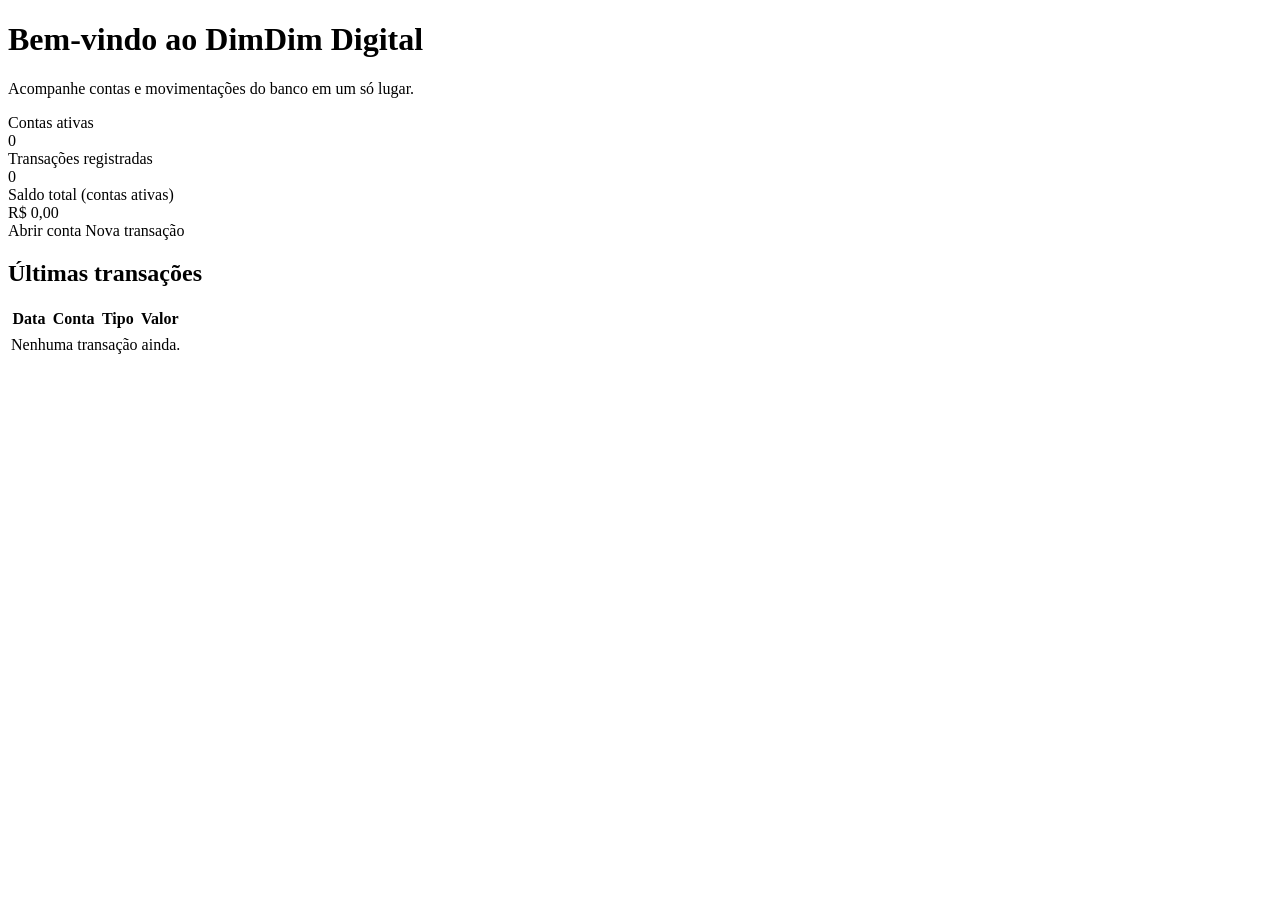
<file: src/main/resources/templates/index.html>
<!DOCTYPE html>
<html lang="pt-BR" xmlns:th="http://www.thymeleaf.org">
<head th:replace="~{fragments/layout :: head('Início')}"></head>
<body>
<nav th:replace="~{fragments/layout :: header('home')}"></nav>

<main class="container mt-4 content">
    <h1 class="page-title">Bem-vindo ao DimDim Digital</h1>
    <p class="text-muted">Acompanhe contas e movimentações do banco em um só lugar.</p>

    <div class="row g-3 mb-4">
        <div class="col-md-4">
            <div class="card card-kpi p-3">
                <div class="text-muted">Contas ativas</div>
                <div class="valor" th:text="${contasAtivas}">0</div>
            </div>
        </div>
        <div class="col-md-4">
            <div class="card card-kpi p-3">
                <div class="text-muted">Transações registradas</div>
                <div class="valor" th:text="${totalTransacoes}">0</div>
            </div>
        </div>
        <div class="col-md-4">
            <div class="card card-kpi p-3">
                <div class="text-muted">Saldo total (contas ativas)</div>
                <div class="valor" th:text="'R$ ' + ${#numbers.formatDecimal(saldoTotal, 1, 'POINT', 2, 'COMMA')}">R$ 0,00</div>
            </div>
        </div>
    </div>

    <div class="mb-4">
        <a class="btn btn-dd me-2" th:href="@{/contas/new}"><i class="fa-solid fa-user-plus"></i> Abrir conta</a>
        <a class="btn btn-outline-dark" th:href="@{/transacoes/new}"><i class="fa-solid fa-money-bill-transfer"></i> Nova transação</a>
    </div>

    <h2 class="h5">Últimas transações</h2>
    <div class="table-card">
        <table class="table table-hover align-middle mb-0">
            <thead>
            <tr><th>Data</th><th>Conta</th><th>Tipo</th><th class="text-end">Valor</th></tr>
            </thead>
            <tbody>
            <tr th:each="t : ${ultimas}">
                <td th:text="${#temporals.format(t.dataHora, 'dd/MM/yyyy HH:mm')}"></td>
                <td th:text="${t.conta.descricao}"></td>
                <td th:text="${t.tipo.label}"></td>
                <td class="text-end" th:classappend="${t.tipo.credito} ? 'valor-credito' : 'valor-debito'"
                    th:text="${(t.tipo.credito ? '+ ' : '- ') + 'R$ ' + #numbers.formatDecimal(t.valor, 1, 'POINT', 2, 'COMMA')}"></td>
            </tr>
            <tr th:if="${#lists.isEmpty(ultimas)}"><td colspan="4" class="text-center text-muted">Nenhuma transação ainda.</td></tr>
            </tbody>
        </table>
    </div>
</main>

<footer th:replace="~{fragments/layout :: footer}"></footer>
<script th:replace="~{fragments/layout :: scripts}"></script>
</body>
</html>
</file>
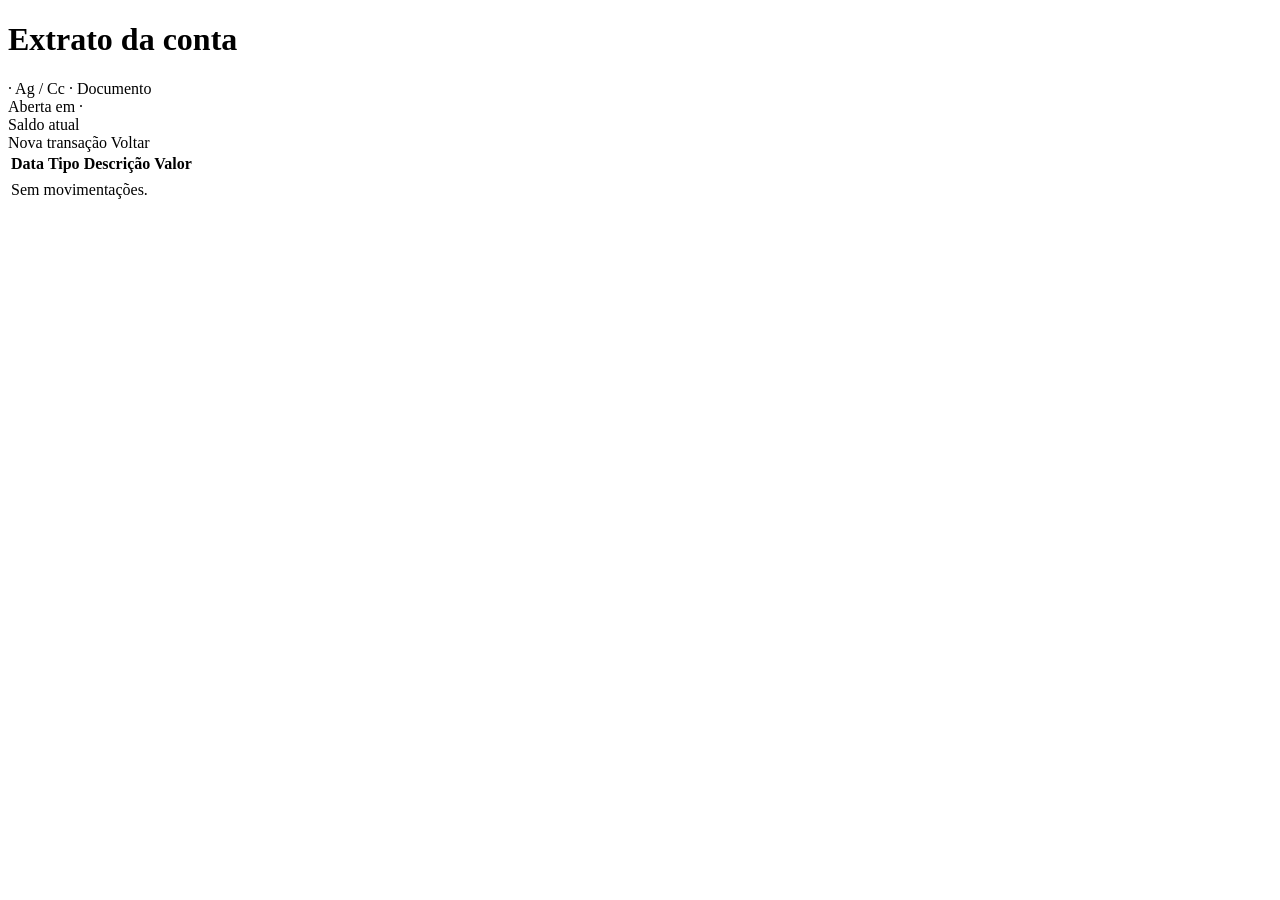
<file: src/main/resources/templates/conta/details.html>
<!DOCTYPE html>
<html lang="pt-BR" xmlns:th="http://www.thymeleaf.org">
<head th:replace="~{fragments/layout :: head('Extrato')}"></head>
<body>
<nav th:replace="~{fragments/layout :: header('contas')}"></nav>

<main class="container mt-4 content">
    <h1 class="page-title">Extrato da conta</h1>

    <div class="row g-3 mb-4">
        <div class="col-md-8">
            <div class="table-card p-3">
                <div class="h5 mb-1" th:text="${conta.titular}"></div>
                <div class="text-muted">
                    <span th:text="${conta.tipo.label}"></span> &middot;
                    Ag <span th:text="${conta.agencia}"></span> / Cc <span th:text="${conta.numero}"></span> &middot;
                    Documento <span th:text="${conta.documento}"></span>
                </div>
                <div class="text-muted">
                    Aberta em <span th:text="${#temporals.format(conta.dataAbertura, 'dd/MM/yyyy')}"></span> &middot;
                    <span class="badge text-bg-secondary" th:text="${conta.status.label}"></span>
                </div>
            </div>
        </div>
        <div class="col-md-4">
            <div class="card card-kpi p-3">
                <div class="text-muted">Saldo atual</div>
                <div class="valor" th:text="'R$ ' + ${#numbers.formatDecimal(conta.saldoAtual, 1, 'POINT', 2, 'COMMA')}"></div>
            </div>
        </div>
    </div>

    <div class="mb-3">
        <a class="btn btn-dd" th:href="@{/transacoes/new(contaId=${conta.id})}"><i class="fa-solid fa-plus"></i> Nova transação</a>
        <a class="btn btn-outline-secondary" th:href="@{/contas}">Voltar</a>
    </div>

    <div class="table-card">
        <table class="table table-hover align-middle mb-0">
            <thead>
            <tr><th>Data</th><th>Tipo</th><th>Descrição</th><th class="text-end">Valor</th></tr>
            </thead>
            <tbody>
            <tr th:each="t : ${extrato}">
                <td th:text="${#temporals.format(t.dataHora, 'dd/MM/yyyy HH:mm')}"></td>
                <td th:text="${t.tipo.label}"></td>
                <td th:text="${t.descricao}"></td>
                <td class="text-end" th:classappend="${t.tipo.credito} ? 'valor-credito' : 'valor-debito'"
                    th:text="${(t.tipo.credito ? '+ ' : '- ') + 'R$ ' + #numbers.formatDecimal(t.valor, 1, 'POINT', 2, 'COMMA')}"></td>
            </tr>
            <tr th:if="${#lists.isEmpty(extrato)}"><td colspan="4" class="text-center text-muted">Sem movimentações.</td></tr>
            </tbody>
        </table>
    </div>
</main>

<footer th:replace="~{fragments/layout :: footer}"></footer>
<script th:replace="~{fragments/layout :: scripts}"></script>
</body>
</html>
</file>
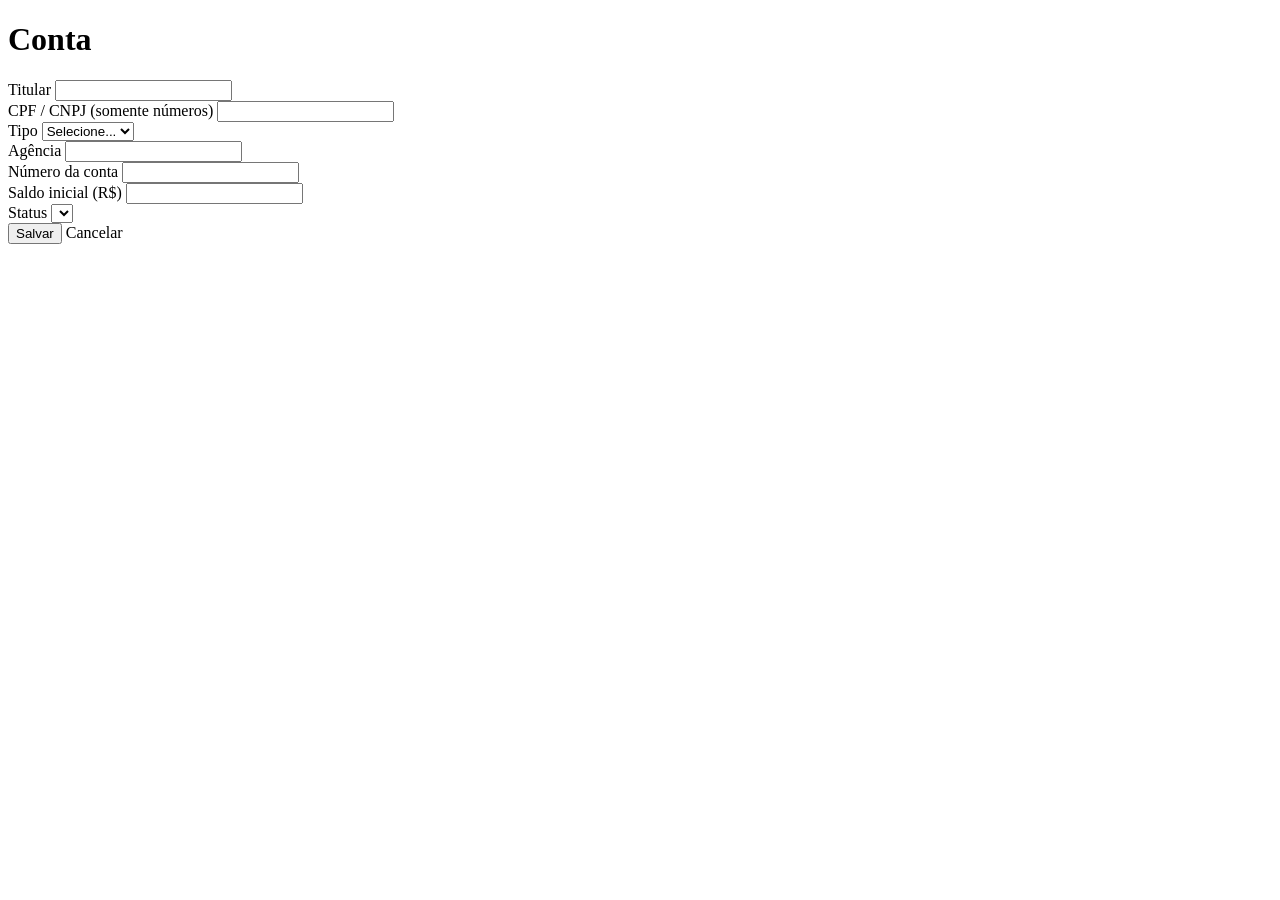
<file: src/main/resources/templates/conta/form.html>
<!DOCTYPE html>
<html lang="pt-BR" xmlns:th="http://www.thymeleaf.org">
<head th:replace="~{fragments/layout :: head('Conta')}"></head>
<body>
<nav th:replace="~{fragments/layout :: header('contas')}"></nav>

<main class="container mt-4 content">
    <h1 class="page-title" th:text="${conta.id == null} ? 'Abrir conta' : 'Editar conta'">Conta</h1>

    <form class="table-card p-4" method="post" th:object="${conta}"
          th:action="${conta.id == null} ? @{/contas} : @{/contas/{id}(id=${conta.id})}">

        <div th:if="${#fields.hasGlobalErrors()}" class="alert alert-danger">
            <div th:each="e : ${#fields.globalErrors()}" th:text="${e}"></div>
        </div>

        <div class="row g-3">
            <div class="col-md-8">
                <label class="form-label" for="titular">Titular</label>
                <input class="form-control" id="titular" th:field="*{titular}" th:errorclass="is-invalid" maxlength="100">
                <div class="invalid-feedback" th:errors="*{titular}"></div>
            </div>
            <div class="col-md-4">
                <label class="form-label" for="documento">CPF / CNPJ (somente números)</label>
                <input class="form-control" id="documento" th:field="*{documento}" th:errorclass="is-invalid" maxlength="14">
                <div class="invalid-feedback" th:errors="*{documento}"></div>
            </div>
            <div class="col-md-4">
                <label class="form-label" for="tipo">Tipo</label>
                <select class="form-select" id="tipo" th:field="*{tipo}" th:errorclass="is-invalid">
                    <option value="">Selecione...</option>
                    <option th:each="t : ${tipos}" th:value="${t}" th:text="${t.label}"></option>
                </select>
                <div class="invalid-feedback" th:errors="*{tipo}"></div>
            </div>
            <div class="col-md-2">
                <label class="form-label" for="agencia">Agência</label>
                <input class="form-control" id="agencia" th:field="*{agencia}" th:errorclass="is-invalid" maxlength="4">
                <div class="invalid-feedback" th:errors="*{agencia}"></div>
            </div>
            <div class="col-md-3">
                <label class="form-label" for="numero">Número da conta</label>
                <input class="form-control" id="numero" th:field="*{numero}" th:errorclass="is-invalid" maxlength="10">
                <div class="invalid-feedback" th:errors="*{numero}"></div>
            </div>
            <div class="col-md-3">
                <label class="form-label" for="saldoInicial">Saldo inicial (R$)</label>
                <input class="form-control" type="number" step="0.01" min="0" id="saldoInicial" th:field="*{saldoInicial}" th:errorclass="is-invalid">
                <div class="invalid-feedback" th:errors="*{saldoInicial}"></div>
            </div>
            <div class="col-md-3">
                <label class="form-label" for="status">Status</label>
                <select class="form-select" id="status" th:field="*{status}" th:errorclass="is-invalid">
                    <option th:each="s : ${statusList}" th:value="${s}" th:text="${s.label}"></option>
                </select>
                <div class="invalid-feedback" th:errors="*{status}"></div>
            </div>
        </div>

        <div class="mt-4">
            <button type="submit" class="btn btn-dd">Salvar</button>
            <a class="btn btn-outline-secondary" th:href="@{/contas}">Cancelar</a>
        </div>
    </form>
</main>

<footer th:replace="~{fragments/layout :: footer}"></footer>
<script th:replace="~{fragments/layout :: scripts}"></script>
</body>
</html>
</file>
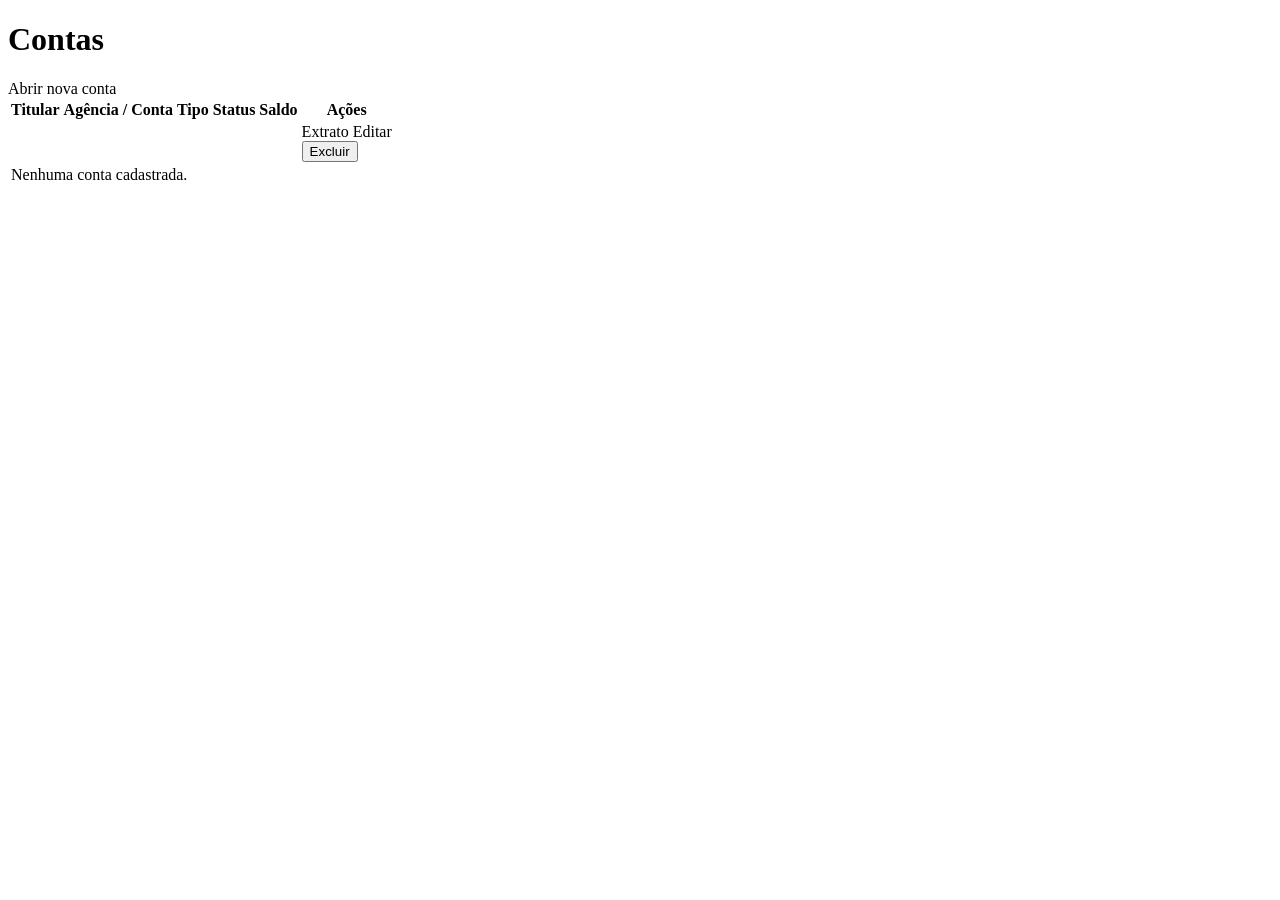
<file: src/main/resources/templates/conta/list.html>
<!DOCTYPE html>
<html lang="pt-BR" xmlns:th="http://www.thymeleaf.org">
<head th:replace="~{fragments/layout :: head('Contas')}"></head>
<body>
<nav th:replace="~{fragments/layout :: header('contas')}"></nav>

<main class="container mt-4 content">
    <h1 class="page-title">Contas</h1>

    <div th:if="${message}" class="alert alert-success" th:text="${message}"></div>
    <div th:if="${error}" class="alert alert-danger" th:text="${error}"></div>

    <a class="btn btn-dd mb-3" th:href="@{/contas/new}"><i class="fa-solid fa-plus"></i> Abrir nova conta</a>

    <div class="table-card">
        <table class="table table-hover align-middle mb-0">
            <thead>
            <tr>
                <th>Titular</th><th>Agência / Conta</th><th>Tipo</th><th>Status</th>
                <th class="text-end">Saldo</th><th class="text-end">Ações</th>
            </tr>
            </thead>
            <tbody>
            <tr th:each="c : ${contas}">
                <td th:text="${c.titular}"></td>
                <td th:text="${c.agencia + ' / ' + c.numero}"></td>
                <td th:text="${c.tipo.label}"></td>
                <td><span class="badge text-bg-secondary" th:text="${c.status.label}"></span></td>
                <td class="text-end" th:text="'R$ ' + ${#numbers.formatDecimal(c.saldoAtual, 1, 'POINT', 2, 'COMMA')}"></td>
                <td class="text-end text-nowrap">
                    <a class="btn btn-sm btn-info" th:href="@{/contas/{id}(id=${c.id})}">Extrato</a>
                    <a class="btn btn-sm btn-warning" th:href="@{/contas/{id}/edit(id=${c.id})}">Editar</a>
                    <form class="d-inline" method="post" th:action="@{/contas/{id}/delete(id=${c.id})}"
                          onsubmit="return confirm('Excluir esta conta?');">
                        <button type="submit" class="btn btn-sm btn-danger">Excluir</button>
                    </form>
                </td>
            </tr>
            <tr th:if="${#lists.isEmpty(contas)}"><td colspan="6" class="text-center text-muted">Nenhuma conta cadastrada.</td></tr>
            </tbody>
        </table>
    </div>
</main>

<footer th:replace="~{fragments/layout :: footer}"></footer>
<script th:replace="~{fragments/layout :: scripts}"></script>
</body>
</html>
</file>
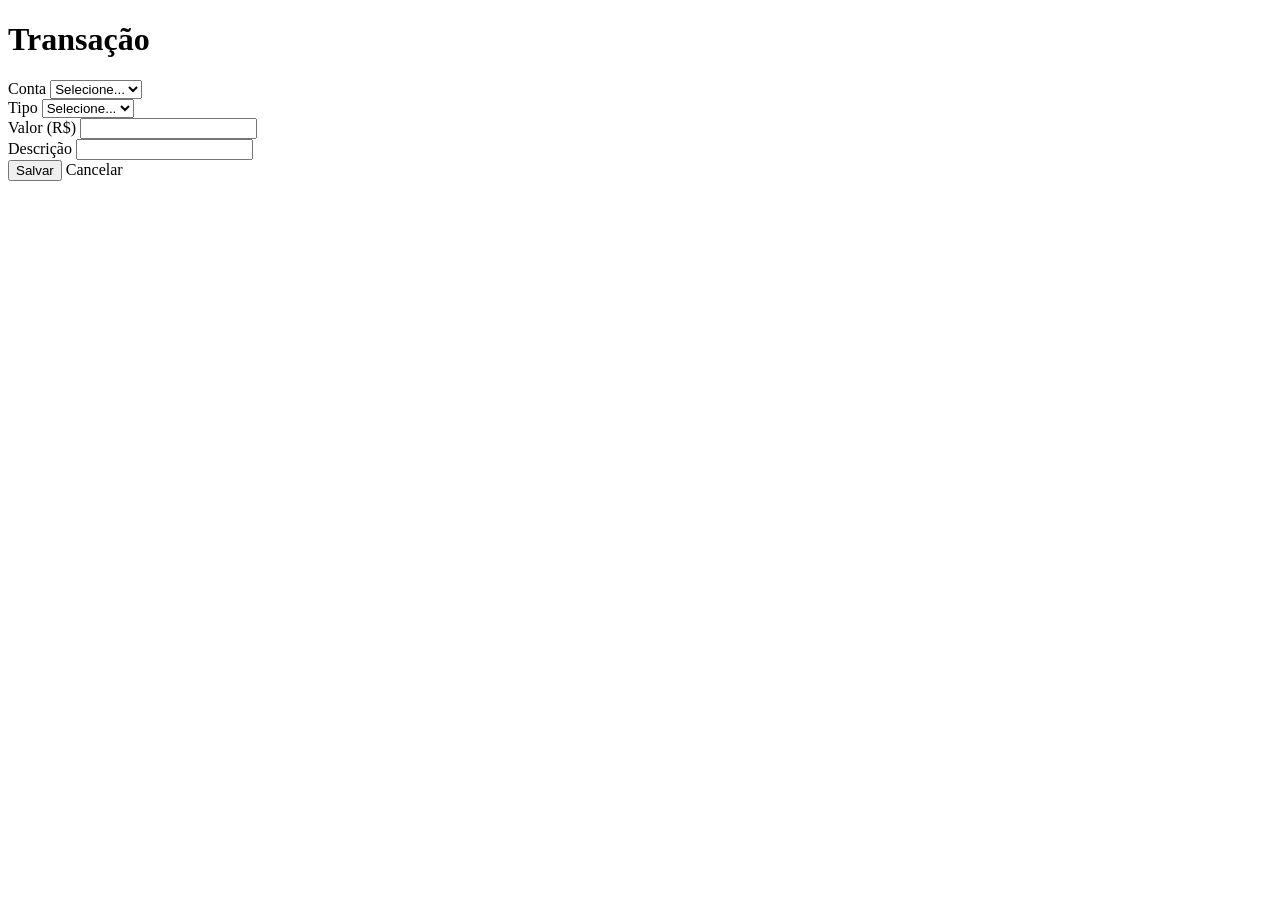
<file: src/main/resources/templates/transacao/form.html>
<!DOCTYPE html>
<html lang="pt-BR" xmlns:th="http://www.thymeleaf.org">
<head th:replace="~{fragments/layout :: head('Transação')}"></head>
<body>
<nav th:replace="~{fragments/layout :: header('transacoes')}"></nav>

<main class="container mt-4 content">
    <h1 class="page-title" th:text="${transacao.id == null} ? 'Nova transação' : 'Editar transação'">Transação</h1>

    <form class="table-card p-4" method="post" th:object="${transacao}"
          th:action="${transacao.id == null} ? @{/transacoes} : @{/transacoes/{id}(id=${transacao.id})}">

        <div th:if="${#fields.hasGlobalErrors()}" class="alert alert-danger">
            <div th:each="e : ${#fields.globalErrors()}" th:text="${e}"></div>
        </div>

        <div class="row g-3">
            <div class="col-md-12">
                <label class="form-label" for="conta">Conta</label>
                <select class="form-select" id="conta" name="conta.id" th:classappend="${#fields.hasErrors('conta')} ? 'is-invalid'"
                        th:disabled="${transacao.id != null}">
                    <option value="">Selecione...</option>
                    <option th:each="c : ${contas}" th:value="${c.id}" th:text="${c.descricao}"
                            th:selected="${transacao.conta != null and transacao.conta.id == c.id}"></option>
                </select>
                <input type="hidden" name="conta.id" th:if="${transacao.id != null}" th:value="${transacao.conta.id}">
                <div class="invalid-feedback" th:errors="*{conta}"></div>
            </div>
            <div class="col-md-4">
                <label class="form-label" for="tipo">Tipo</label>
                <select class="form-select" id="tipo" th:field="*{tipo}" th:errorclass="is-invalid">
                    <option value="">Selecione...</option>
                    <option th:each="t : ${tipos}" th:value="${t}" th:text="${t.label}"></option>
                </select>
                <div class="invalid-feedback" th:errors="*{tipo}"></div>
            </div>
            <div class="col-md-3">
                <label class="form-label" for="valor">Valor (R$)</label>
                <input class="form-control" type="number" step="0.01" min="0.01" id="valor" th:field="*{valor}" th:errorclass="is-invalid">
                <div class="invalid-feedback" th:errors="*{valor}"></div>
            </div>
            <div class="col-md-5">
                <label class="form-label" for="descricao">Descrição</label>
                <input class="form-control" id="descricao" th:field="*{descricao}" th:errorclass="is-invalid" maxlength="200">
                <div class="invalid-feedback" th:errors="*{descricao}"></div>
            </div>
        </div>

        <div class="mt-4">
            <button type="submit" class="btn btn-dd">Salvar</button>
            <a class="btn btn-outline-secondary" th:href="@{/transacoes}">Cancelar</a>
        </div>
    </form>
</main>

<footer th:replace="~{fragments/layout :: footer}"></footer>
<script th:replace="~{fragments/layout :: scripts}"></script>
</body>
</html>
</file>
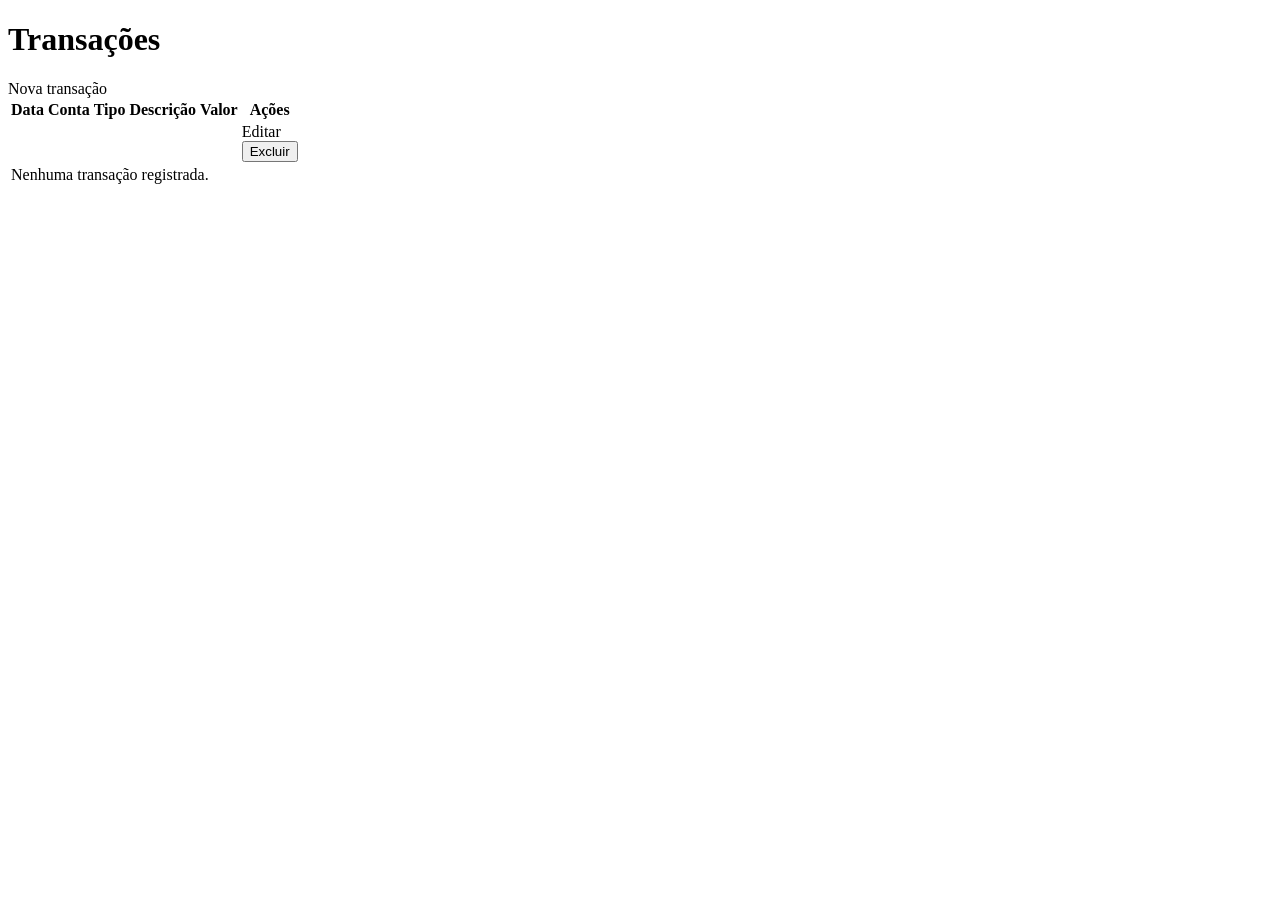
<file: src/main/resources/templates/transacao/list.html>
<!DOCTYPE html>
<html lang="pt-BR" xmlns:th="http://www.thymeleaf.org">
<head th:replace="~{fragments/layout :: head('Transações')}"></head>
<body>
<nav th:replace="~{fragments/layout :: header('transacoes')}"></nav>

<main class="container mt-4 content">
    <h1 class="page-title">Transações</h1>

    <div th:if="${message}" class="alert alert-success" th:text="${message}"></div>
    <div th:if="${error}" class="alert alert-danger" th:text="${error}"></div>

    <a class="btn btn-dd mb-3" th:href="@{/transacoes/new}"><i class="fa-solid fa-plus"></i> Nova transação</a>

    <div class="table-card">
        <table class="table table-hover align-middle mb-0">
            <thead>
            <tr>
                <th>Data</th><th>Conta</th><th>Tipo</th><th>Descrição</th>
                <th class="text-end">Valor</th><th class="text-end">Ações</th>
            </tr>
            </thead>
            <tbody>
            <tr th:each="t : ${transacoes}">
                <td th:text="${#temporals.format(t.dataHora, 'dd/MM/yyyy HH:mm')}"></td>
                <td th:text="${t.conta.descricao}"></td>
                <td th:text="${t.tipo.label}"></td>
                <td th:text="${t.descricao}"></td>
                <td class="text-end" th:classappend="${t.tipo.credito} ? 'valor-credito' : 'valor-debito'"
                    th:text="${(t.tipo.credito ? '+ ' : '- ') + 'R$ ' + #numbers.formatDecimal(t.valor, 1, 'POINT', 2, 'COMMA')}"></td>
                <td class="text-end text-nowrap">
                    <a class="btn btn-sm btn-warning" th:href="@{/transacoes/{id}/edit(id=${t.id})}">Editar</a>
                    <form class="d-inline" method="post" th:action="@{/transacoes/{id}/delete(id=${t.id})}"
                          onsubmit="return confirm('Excluir esta transação?');">
                        <button type="submit" class="btn btn-sm btn-danger">Excluir</button>
                    </form>
                </td>
            </tr>
            <tr th:if="${#lists.isEmpty(transacoes)}"><td colspan="6" class="text-center text-muted">Nenhuma transação registrada.</td></tr>
            </tbody>
        </table>
    </div>
</main>

<footer th:replace="~{fragments/layout :: footer}"></footer>
<script th:replace="~{fragments/layout :: scripts}"></script>
</body>
</html>
</file>
